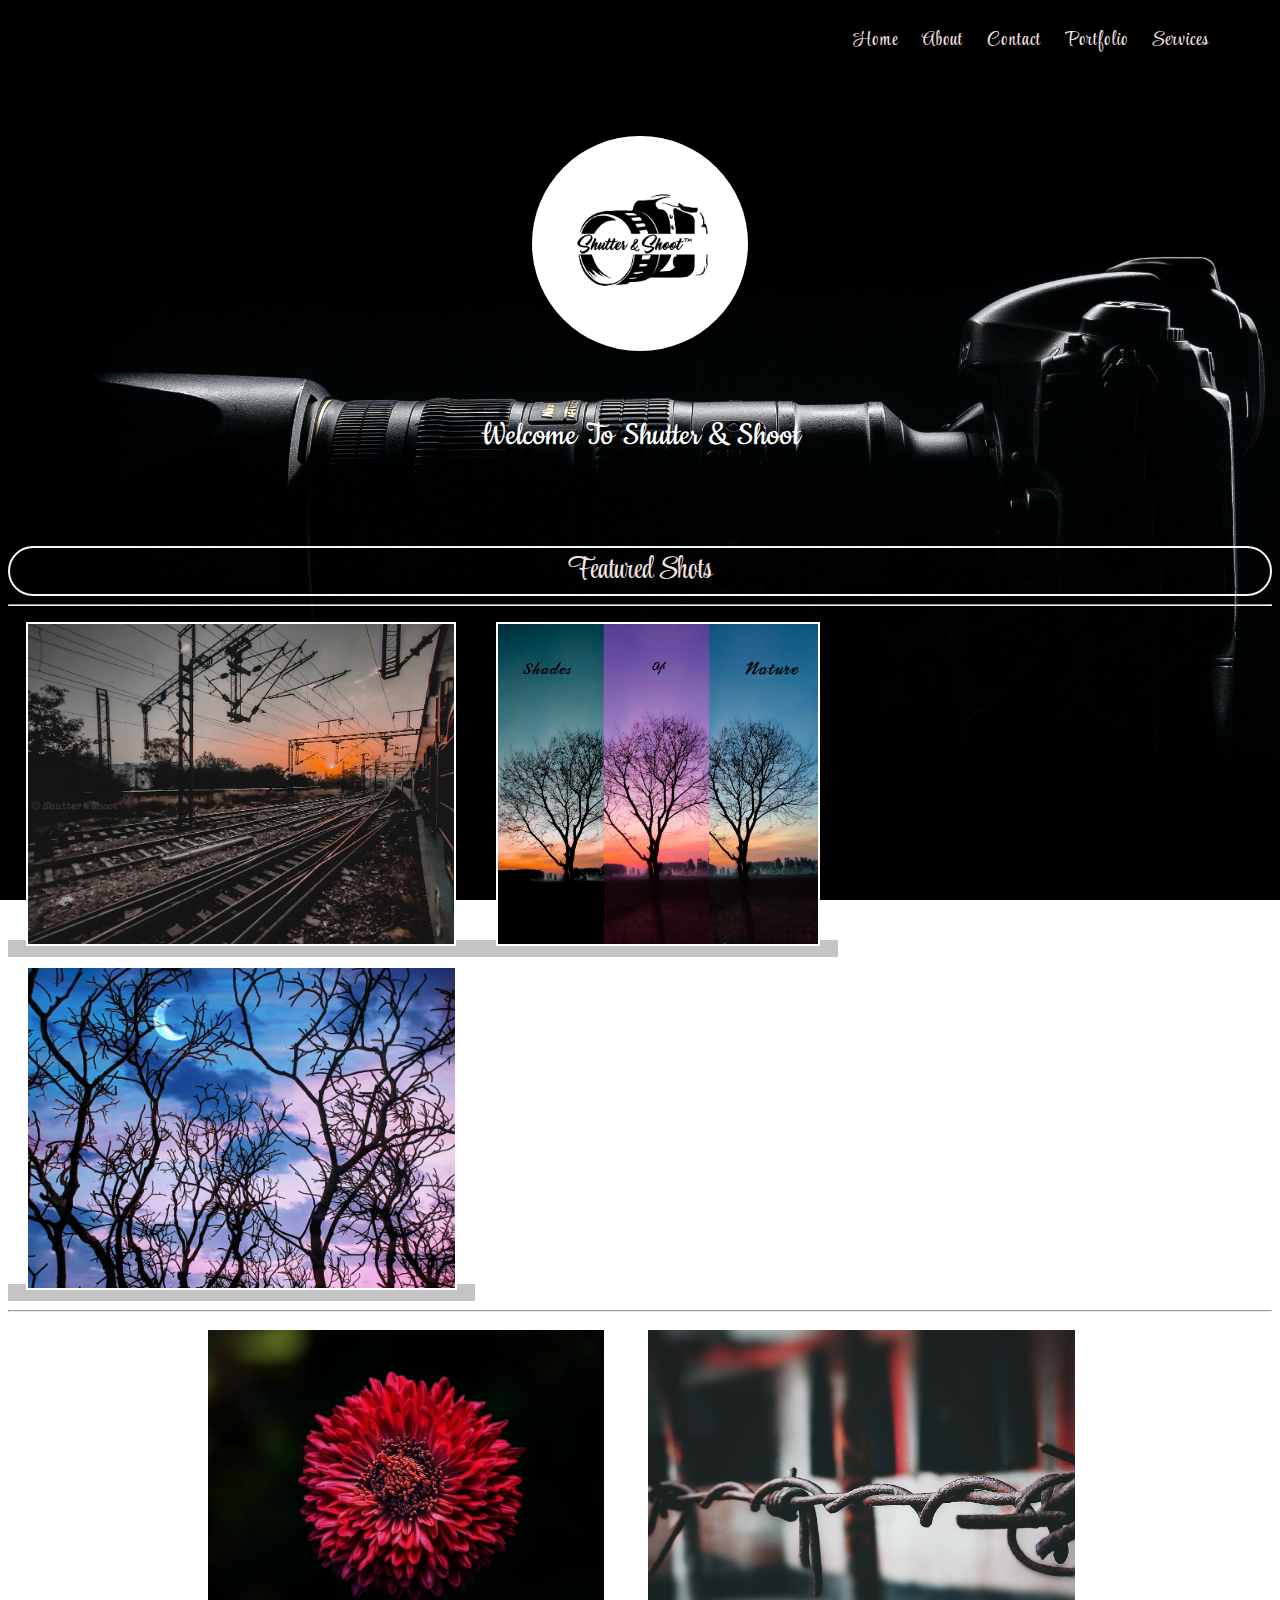
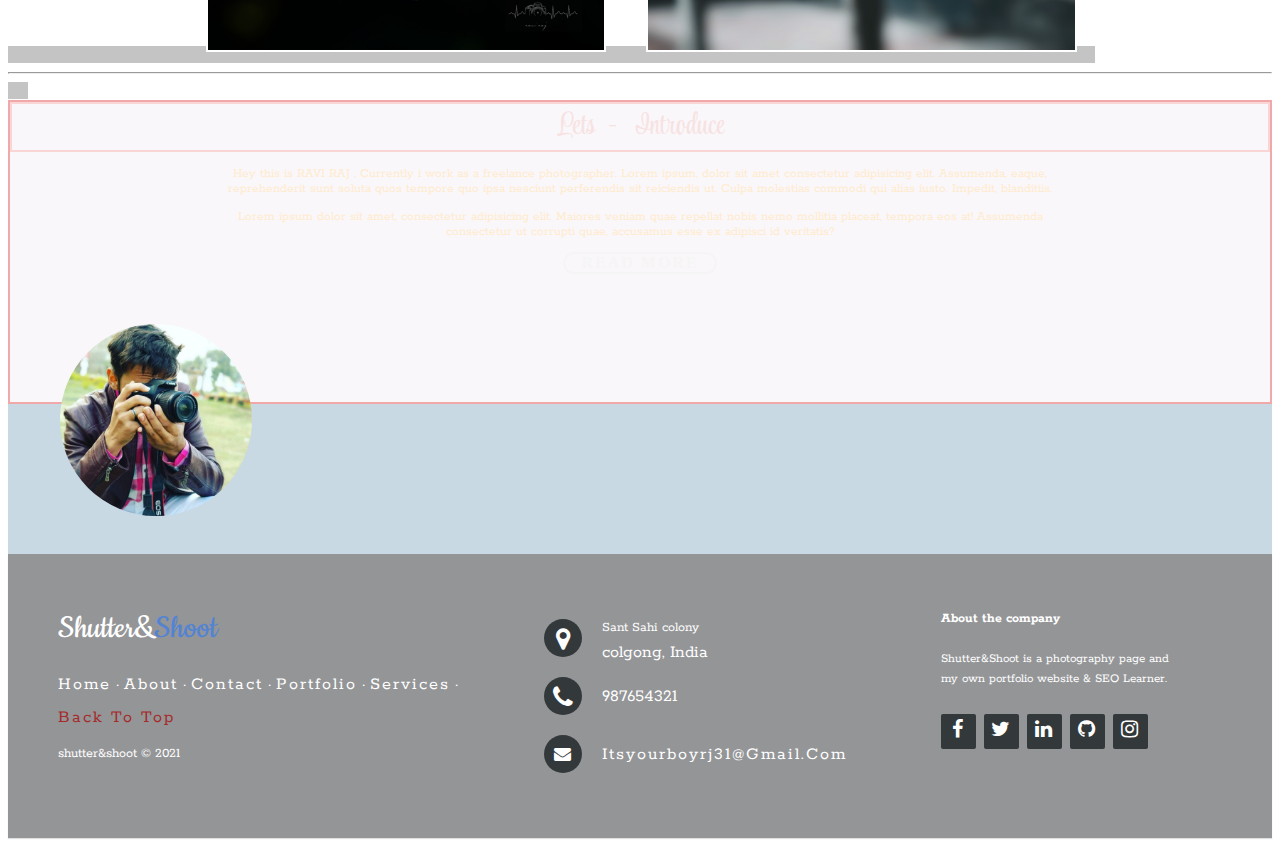
<file: index.html>
<!DOCTYPE html>
<html lang="en">

<head>
  <meta charset="UTF-8" />
  <meta http-equiv="X-UA-Compatible" content="IE=edge" />
  <meta name="viewport" content="width=device-width, initial-scale=1.0" />
  <title>Shutter&Shoot</title>
  <link rel="stylesheet" href="https://maxcdn.bootstrapcdn.com/font-awesome/4.3.0/css/font-awesome.min.css" />
  <link rel="stylesheet" href="https://fortawesome.github.io/Font-Awesome/assets/font-awesome/css/font-awesome.css" />
  <link rel="preconnect" href="https://fonts.gstatic.com" />
  <link href="https://fonts.googleapis.com/css2?family=Rokkitt:wght@200&display=swap" rel="stylesheet" />
  <link href="https://fonts.googleapis.com/css?family=Cookie" rel="stylesheet" type="text/css" />
  <link href="https://fonts.googleapis.com/css2?family=Style+Script&display=swap" rel="stylesheet">
  <link rel="stylesheet" href="css/style.css" />
  <link rel="stylesheet" href="css/footer.css" />
  <link rel="stylesheet" href="css/mobile.css" />
</head>

<body>
  <div class="navigation">
    <header id="header">
      -->
      <button class="nav-toggle">
        <span class="hamburger"></span>
      </button>
      <nav class="nav" id="navbar">
        <div class="navigationbar"></div>
        <ul class="nav_list" id="navlinkitems">
          <li class="nav_item">
            <a href="/index.html" class="nav_link" id="home">Home</a>
          </li>
          <li class="nav_item">
            <a href="/about.html" class="nav_link" id="about">About</a>
          </li>
          <li class="nav_item">
            <a href="/contact.html" class="nav_link" id="contact">Contact</a>
          </li>
          <li class="nav_item">
            <a href="/portfolio.html" class="nav_link" id="portfolio">Portfolio</a>
          </li>
          <li class="nav_item">
            <a href="#" class="nav_link" id="services">Services</a>
          </li>
        </ul>

      </nav>
    </header>
  </div>

  <div class="class">
    <a href="index.html" id="logo">
      <img src="/img/img-logo.jpg" alt="logo" />
    </a>
    <h5>Welcome To Shutter & Shoot</h5>
  </div>

  <div class="rj"></div>
  <div class="rj2">
    <span>
      <h4>Featured Shots</h4>
    </span>
    <hr />
    <span>
      <img src="/img/img5.jpg" alt="train sunset shot" />
      <img src="/img/img7.jpg" alt="landscape" />
      <img src="/img/img6.jpg" alt="sunset" />
    </span>
    <hr />
    <span class="pic">
      <img src="/img/img9.png" alt="macro shot" />
      <img src="/img/img10.jpg" alt="macro shot wire" />
      <hr />
    </span>
  </div>
  <div class="rj3">
    <span>
      <h2>Lets &nbsp;- &nbsp; Introduce</h2>
    </span>
    <span>
      <p>
        Hey this is RAVI RAJ . Currently i work as a freelance photographer.
        Lorem ipsum, dolor sit amet consectetur adipisicing elit. Assumenda,
        eaque, reprehenderit sunt soluta quos tempore quo ipsa nesciunt
        perferendis sit reiciendis ut. Culpa molestias commodi qui alias
        iusto. Impedit, blanditiis.
      </p>
      <p>
        Lorem ipsum dolor sit amet, consectetur adipisicing elit. Maiores
        veniam quae repellat nobis nemo mollitia placeat, tempora eos at!
        Assumenda consectetur ut corrupti quae, accusamus esse ex adipisci id
        veritatis?
      </p>
      <a href="/about.html">
        <h4>READ MORE</h4>
      </a>
    </span>
    <img src="/img/img-about.jpg" alt="admin image" />
  </div>
  <div class="rj4"></div>
  <div class="main"></div>
  <footer class="footer-distributed">
    <div class="footer-left">
      <h3>Shutter&<span>Shoot</span></h3>

      <p class="footer-links">
        <a href="/index.html">Home</a>
        ·
        <a href="/about.html">About</a>
        ·
        <a href="/contact.html">Contact</a>
        ·
        <a href="/portfolio.html">Portfolio</a>
        ·
        <a href="/services.html">Services</a>
        ·
        <a href="#" style="color: brown">Back To Top</a>
      </p>

      <p class="footer-company-name" style="color: white">
        shutter&shoot &copy; 2021
      </p>
    </div>

    <div class="footer-center">
      <div>
        <i class="fa fa-map-marker"></i>
        <p><span>Sant Sahi colony</span> colgong, India</p>
      </div>

      <div>
        <i class="fa fa-phone"></i>
        <p>987654321</p>
      </div>

      <div>
        <i class="fa fa-envelope"></i>
        <p>
          <a href="mailto:itsyourboyrj@gmail.com" style="color: white">itsyourboyrj31@gmail.com</a>
        </p>
      </div>
    </div>

    <div class="footer-right">
      <p class="footer-company-about" style="color: white">
        <span>About the company</span>
        Shutter&Shoot is a photography page and my own portfolio website &amp;
        SEO Learner.
      </p>

      <div class="footer-icons">
        <a href="https://www.facebook.com/rj.ravi.3572/"><i class="fa fa-facebook"></i></a>
        <a href="/twitter.com"><i class="fa fa-twitter"></i></a>
        <a href="https://www.linkedin.com/in/ravi-raj-48872b1b7/"><i class="fa fa-linkedin"></i></a>
        <a href="https://github.com/itsyourboyrj"><i class="fa fa-github"></i></a>
        <a href="https://www.instagram.com/its.ur.boy.rj/"><i class="fa fa-instagram"></i></a>
      </div>
    </div>
  </footer>
</body>

</html>
</file>
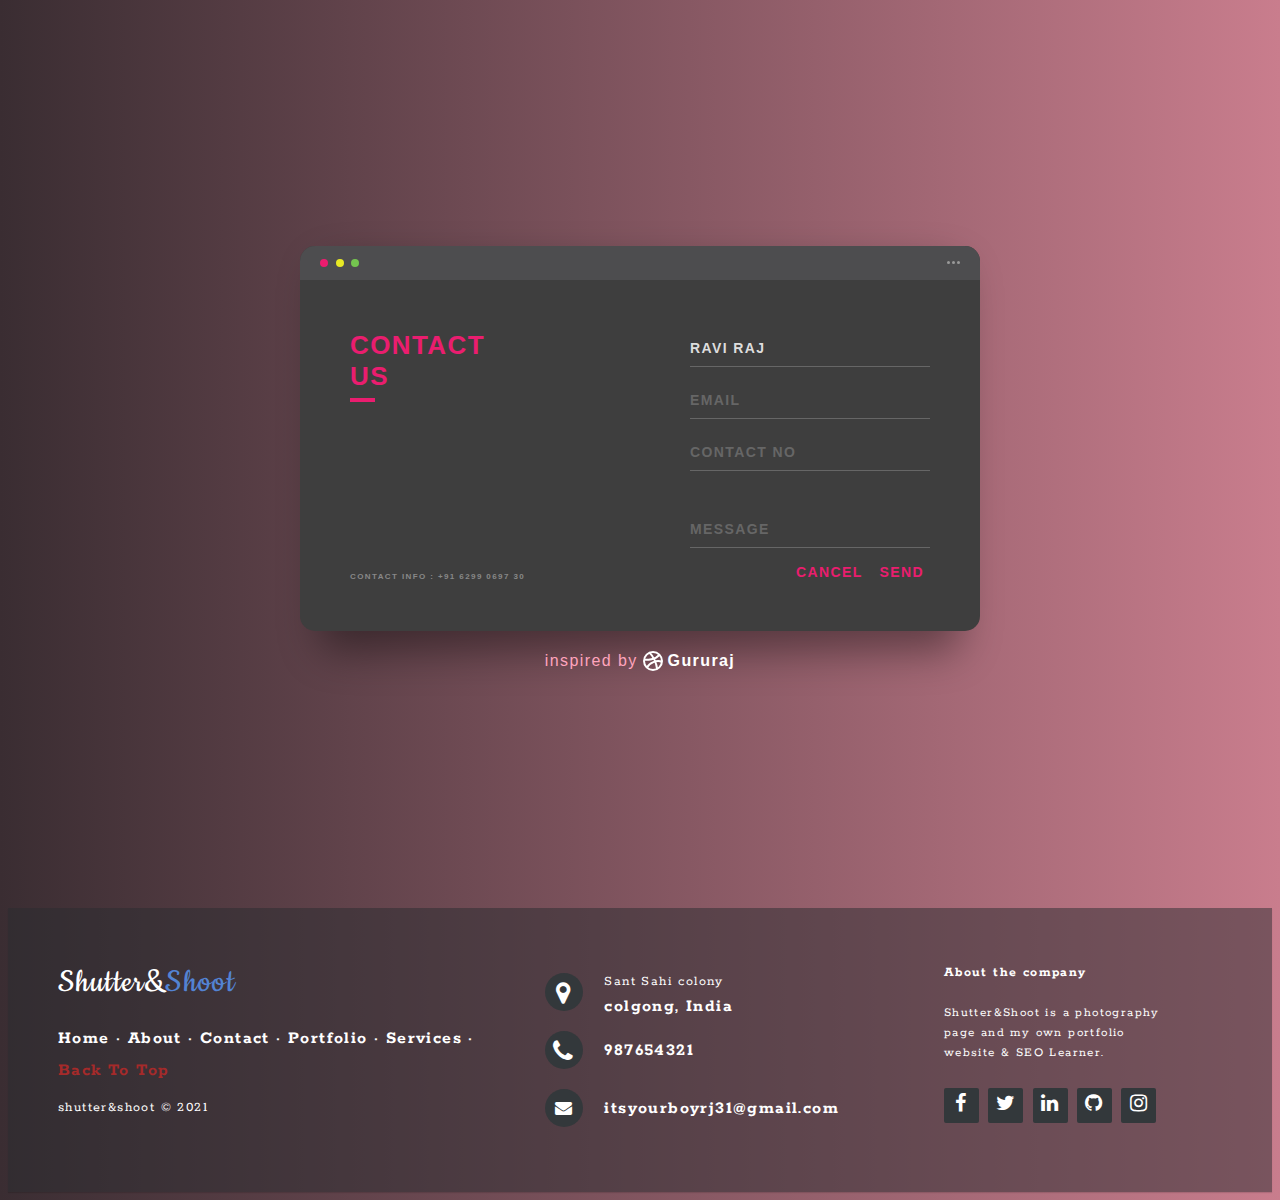
<file: contact.html>
<!DOCTYPE html>
<html lang="en">

<head>
    <meta charset="UTF-8">
    <meta http-equiv="X-UA-Compatible" content="IE=edge">
    <meta name="viewport" content="width=device-width, initial-scale=1.0">
    <link rel="stylesheet" href="css/contact.css">
    <link rel="stylesheet" href="css/footer.css">
    <link rel="stylesheet" href="https://maxcdn.bootstrapcdn.com/font-awesome/4.2.0/css/font-awesome.min.css">
    <link rel="preconnect" href="https://fonts.gstatic.com">
    <link href="https://fonts.googleapis.com/css2?family=Rokkitt:wght@200&display=swap" rel="stylesheet">
    <link href="https://fonts.googleapis.com/css?family=Cookie" rel="stylesheet" type="text/css">
    <title>contact</title>
</head>

<body>
    <!-- data-netlify="true" -->
    <form name="contact" action="contact.php" method="POST">
        <div class="background">
            <div class="container">
                <div class="screen">
                    <div class="screen-header">
                        <div class="screen-header-left">
                            <div class="screen-header-button close"></div>
                            <div class="screen-header-button maximize"></div>
                            <div class="screen-header-button minimize"></div>
                        </div>
                        <div class="screen-header-right">
                            <div class="screen-header-ellipsis"></div>
                            <div class="screen-header-ellipsis"></div>
                            <div class="screen-header-ellipsis"></div>
                        </div>
                    </div>

                    <div class="screen-body">
                        <div class="screen-body-item left">
                            <div class="app-title">
                                <span>CONTACT</span>
                                <span>US</span>
                            </div>
                            <div class="app-contact">CONTACT INFO : +91 6299 0697 30</div>
                        </div>
                        <div class="screen-body-item">
                            <div class="app-form">
                                <div class="app-form-group">
                                    <input class="app-form-control" type="text" name="name" placeholder="NAME"
                                        value="Ravi Raj">
                                </div>
                                <div class="app-form-group">
                                    <input class="app-form-control" type="email" name="emailadd" placeholder="EMAIL">
                                </div>
                                <div class="app-form-group">
                                    <input class="app-form-control" type="number" name="number"
                                        placeholder="CONTACT NO">
                                </div>
                                <div class="app-form-group message">
                                    <input class="app-form-control" type="text" name="message" placeholder="MESSAGE">
                                </div>
                                <div class="app-form-group buttons">
                                    <button class="app-form-button">CANCEL</button>
                                    <button class="app-form-button">SEND</button>
                                </div>
                            </div>
                        </div>
                    </div>
    </form>
    </div>
    <div class="credits">
        inspired by
        <a class="credits-link" href="https://dribbble.com/shots/2666271-Contact" target="_blank">
            <svg class="dribbble" viewBox="0 0 200 200">
                <g stroke="#ffffff" fill="none">
                    <circle cx="100" cy="100" r="90" stroke-width="20"></circle>
                    <path d="M62.737004,13.7923523 C105.08055,51.0454853 135.018754,126.906957 141.768278,182.963345"
                        stroke-width="20"></path>
                    <path d="M10.3787186,87.7261455 C41.7092324,90.9577894 125.850356,86.5317271 163.474536,38.7920951"
                        stroke-width="20"></path>
                    <path d="M41.3611549,163.928627 C62.9207607,117.659048 137.020642,86.7137169 189.041451,107.858103"
                        stroke-width="20"></path>
                </g>
            </svg>
            Gururaj
        </a>
    </div>
    </div>
    </div>

    <!-- footer starts from here -->
    <div class="main"></div>
    <footer class="footer-distributed">

        <div class="footer-left">

            <h3>Shutter&<span>Shoot</span></h3>

            <p class="footer-links">
                <a href="/index.html">Home</a>
                ·
                <a href="/about.html">About</a>
                ·
                <a href="/contact.html">Contact</a>
                ·
                <a href="/portfolio.html">Portfolio</a>
                ·
                <a href="/services.html">Services</a>
                ·
                <a href="#" style="color: brown;">Back To Top</a>
            </p>
            <p class="footer-company-name" style="color: white;">shutter&shoot &copy; 2021</p>
        </div>

        <div class="footer-center">

            <div>
                <i class="fa fa-map-marker"></i>
                <p><span>Sant Sahi colony</span> colgong, India</p>
            </div>

            <div>
                <i class="fa fa-phone"></i>
                <p>987654321</p>
            </div>

            <div>
                <i class="fa fa-envelope"></i>
                <p><a href="mailto:itsyourboyrj@gmail.com" style="color: white;">itsyourboyrj31@gmail.com</a></p>
            </div>

        </div>

        <div class="footer-right">

            <p class="footer-company-about" style="color: white;">
                <span>About the company</span>
                Shutter&Shoot is a photography page and my own portfolio website &amp; SEO Learner.
            </p>

            <div class="footer-icons">

                <a href="https://www.facebook.com/rj.ravi.3572/"><i class="fa fa-facebook"></i></a>
                <a href="/twitter.com"><i class="fa fa-twitter"></i></a>
                <a href="https://www.linkedin.com/in/ravi-raj-48872b1b7/"><i class="fa fa-linkedin"></i></a>
                <a href="https://github.com/itsyourboyrj"><i class="fa fa-github"></i></a>
                <a href="https://www.instagram.com/its.ur.boy.rj/"><i class="fa fa-instagram"></i></a>

            </div>

        </div>

    </footer>
    <!-- footer ends here -->

</body>

</html>
</file>
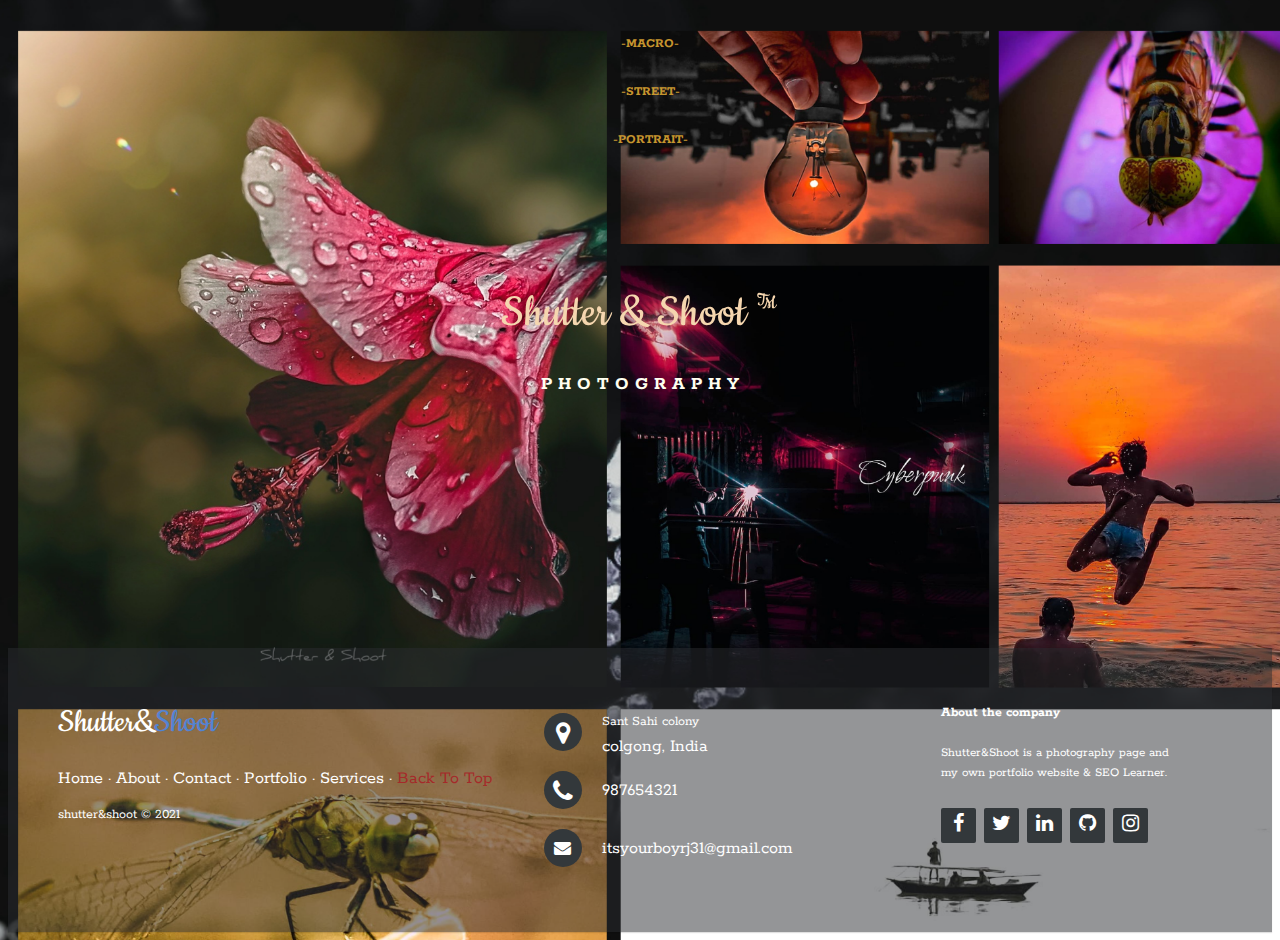
<file: portfolio.html>
<!DOCTYPE html>
<html lang="en">

<head>
    <meta charset="UTF-8">
    <meta http-equiv="X-UA-Compatible" content="IE=edge">
    <meta name="viewport" content="width=device-width, initial-scale=1.0">
    <link rel="stylesheet" href="https://maxcdn.bootstrapcdn.com/font-awesome/4.2.0/css/font-awesome.min.css">
    <link rel="preconnect" href="https://fonts.gstatic.com">
    <link href="https://fonts.googleapis.com/css2?family=Rokkitt:wght@200&display=swap" rel="stylesheet">
    <link href="https://fonts.googleapis.com/css?family=Cookie" rel="stylesheet" type="text/css">
    <link rel="stylesheet" href="css/footer.css">
    <link rel="stylesheet" href="css/portfolio.css">
    <title>PORTFOLIO</title>
</head>

<body>
    <div class="btn">
        <button class="button"> <a target="_blank" href="MACRO.html"><b>-MACRO-</b></a></button>
        <button class="button"> <a target="_blank" href="STREET.html"><b>-STREET-</b></a></button>
        <button class="button"> <a target="_blank" href="Portrait.html"><b>-PORTRAIT-</b></a></button>
        <h1> Shutter & Shoot &trade; </h1>
        <h3>P H O T O G R A P H Y</h3>
    </div>
    <!-- <div class="logo"><h1>SHUTTER & SHOOT</h1></div> -->
    <!-- footer starts from here -->
    <div class="main"></div>
    <footer class="footer-distributed">

        <div class="footer-left">

            <h3>Shutter&<span>Shoot</span></h3>

            <p class="footer-links">
                <a href="/index.html">Home</a>
                ·
                <a href="/about.html">About</a>
                ·
                <a href="/contact.html">Contact</a>
                ·
                <a href="/portfolio.html">Portfolio</a>
                ·
                <a href="/services.html">Services</a>
                ·
                <a href="#" style="color: brown;">Back To Top</a>
            </p>
            <p class="footer-company-name" style="color: white;">shutter&shoot &copy; 2021</p>
        </div>

        <div class="footer-center">

            <div>
                <i class="fa fa-map-marker"></i>
                <p><span>Sant Sahi colony</span> colgong, India</p>
            </div>

            <div>
                <i class="fa fa-phone"></i>
                <p>987654321</p>
            </div>

            <div>
                <i class="fa fa-envelope"></i>
                <p><a href="mailto:itsyourboyrj@gmail.com" style="color: white;">itsyourboyrj31@gmail.com</a></p>
            </div>

        </div>

        <div class="footer-right">

            <p class="footer-company-about" style="color: white;">
                <span>About the company</span>
                Shutter&Shoot is a photography page and my own portfolio website &amp; SEO Learner.
            </p>

            <div class="footer-icons">

                <a href="https://www.facebook.com/rj.ravi.3572/"><i class="fa fa-facebook"></i></a>
                <a href="/twitter.com"><i class="fa fa-twitter"></i></a>
                <a href="https://www.linkedin.com/in/ravi-raj-48872b1b7/"><i class="fa fa-linkedin"></i></a>
                <a href="https://github.com/itsyourboyrj"><i class="fa fa-github"></i></a>
                <a href="https://www.instagram.com/its.ur.boy.rj/"><i class="fa fa-instagram"></i></a>

            </div>

        </div>

    </footer>
    <!-- footer ends here -->
</body>

</html>
</file>
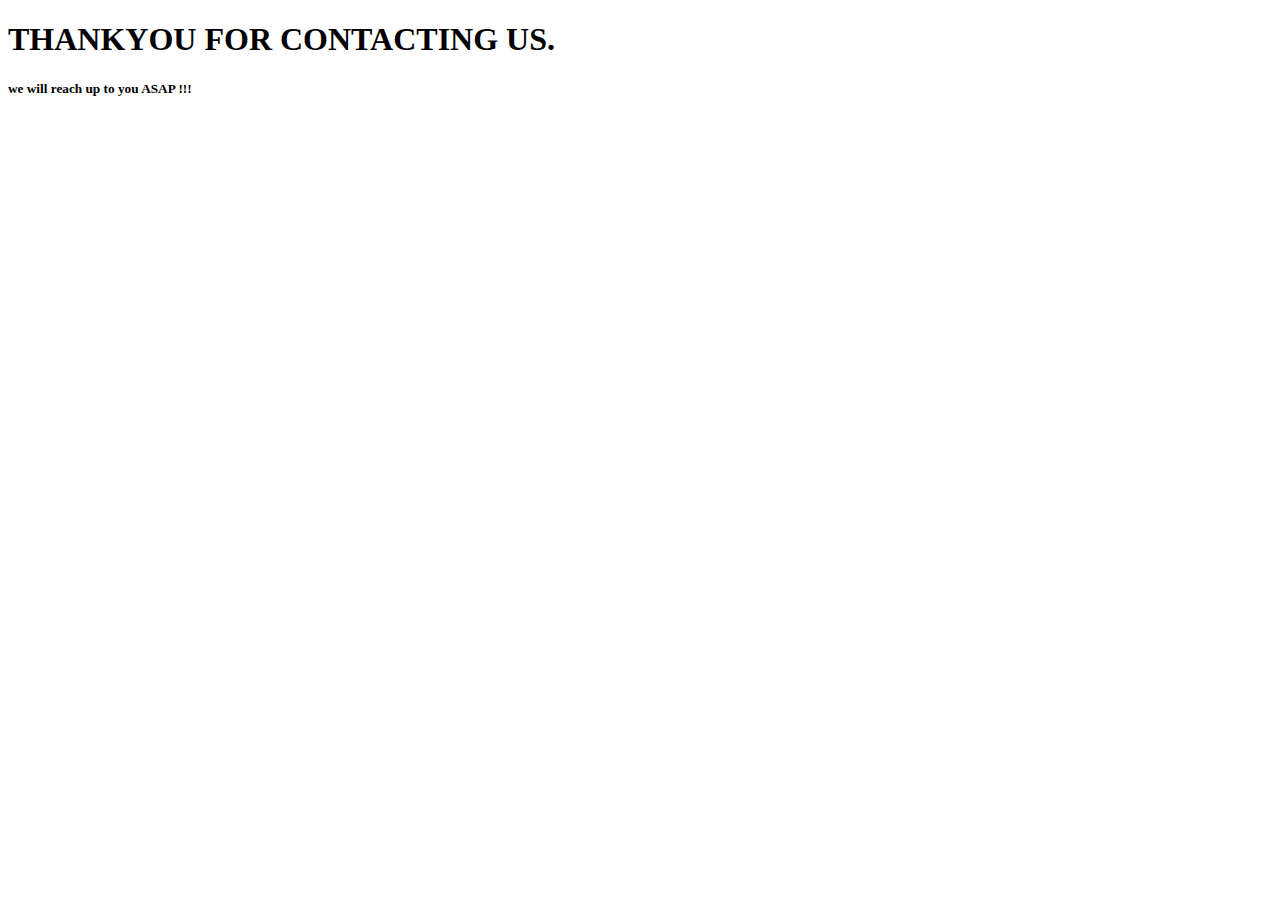
<file: thankyou.html>
<!DOCTYPE html>
<html lang="en">

<head>
    <meta charset="UTF-8">
    <meta http-equiv="X-UA-Compatible" content="IE=edge">
    <meta name="viewport" content="width=device-width, initial-scale=1.0">
    <title>THANKYOU</title>
</head>

<body>
    <h1>THANKYOU FOR CONTACTING US.</h1>
    <h5>we will reach up to you ASAP !!!</h5>
</body>

</html>
</file>
<file: css/style.css>
.rj2 {
  height: 1000px;
  /* background: url('/img/img2.jpg'); */
  background-color: rgba(0, 0, 0, 0.233);
  color: brown;
  background-position: center;
  background-repeat: no-repeat;
  background-size: 1500px 1000px;
  display: inline;
}

.rj2 span h4 {
  font-family: "Style Script", cursive;
  font-size: 30px;
  font-weight: lighter;
  color: rgb(247, 226, 226);
  padding: auto;
  text-align: center;
  border: 2px solid whitesmoke;
  width: auto;
  border-radius: 50px;
  margin: auto;
}
.rj2 img {
  height: 20em;
  margin-right: 20px;
  margin-left: 20px;
  margin-top: 10px;
  outline: 2px solid white;
  margin-bottom: 10px;
}
.pic {
  margin-right: 20px;
  margin-left: 180px;
}
.pic img8 {
  height: 400px;
  width: 800px;
  margin-right: 20px;
  margin-left: 400px;
}

.rj3 {
  height: 300px;
  padding: auto;
  background-color: rgba(216, 191, 216, 0.123);
  display: ruby-base;
  border: 2px solid rgb(241, 168, 168);
}
.rj3 span h2 {
  font-family: "Style Script", cursive;
  font-size: 30px;
  font-weight: lighter;
  color: rgb(247, 226, 226);
  /* padding: auto; */
  text-align: center;
  border: 2px solid rgb(250, 213, 213);
  width: auto;
  margin: auto;
}

.rj3 img {
  padding: 50px;
  height: 12em;
  width: 12em;
  border-radius: 50%;
}
.rj3 p {
  font-family: "Rokkitt", serif;
  font-size: smaller;
  text-align: center;
  margin-left: 200px;
  margin-right: 200px;
  color: blanchedalmond;
}
.rj3 a {
  text-decoration: none;
  color: whitesmoke;
}
.rj3 a:hover {
  color: rgb(211, 161, 161);
}
.rj3 span h4 {
  text-align: center;
  border: 2px solid whitesmoke;
  width: 150px;
  border-radius: 50px;
  margin: auto;
}
.rj4 {
  height: 150px;
  background-color: rgba(0, 77, 128, 0.212);
}
body {
  background: url("/img/img1.jpg");
  background-repeat: no-repeat;
  background-attachment: fixed;
  background-size: cover;
}

.nav {
  height: 5rem;
  width: 100%;
  display: block;
  justify-content: flex-start;
  z-index: 10;
  font-weight: 300;
  transition: 0.2s ease-in-out;
  position: relative;
}

.nav_list {
  list-style: none;
  display: flex;
  justify-content: flex-end;
  margin-left: 55vh;
  margin-top: -49px;
  padding: 0vh 4vw;
}
.nav_link {
  text-decoration: none;
  margin-right: 50px;
  position: relative;
  font-family: "Style Script", cursive;
  font-size: 20px;
  padding: 16px 0;
  margin: 0 12px;
  letter-spacing: 1px;
  line-height: 16px;
  transition: color 0.1s, background-color 0.1s, padding 0.2s ease-in;
  color: rgb(247, 226, 226);
}

.nav-toggle {
  display: none;
}

.nav_link::before {
  content: "";
  display: block;
  position: absolute;
  bottom: 3px;
  left: 0;
  height: 3px;
  width: 100%;
  background-color: rgb(255, 210, 8);
  transform-origin: right top;
  transform: scale(0, 1);
  transition: color 0.1s, transform 0.2s ease-out;
}

.nav_link:active::before {
  background-color: rgb(211, 161, 161);
}
.nav_link:hover::before,
.nav_link:focus::before {
  transform-origin: left top;
  transform: scale(1, 1);
}

.navigationbar {
  padding: 3vh 5vw;
  text-align: center;
  display: flex;
  align-items: center;
  color: rgb(238, 217, 217);
  text-transform: uppercase;
  width: 25rem;
  font-family: "Rokkitt", serif;
  font-weight: 800;
}

a {
  text-decoration: none;
  color: whitesmoke;
}

@media (max-width: 800 px) {
  .nav {
    display: flex;
    justify-content: center;
    position: fixed;
    top: 0;
    bottom: 0;
    left: 0;
    right: 0;
    z-index: 100;
    transform: translateY(100%);
    transition: transform 250ms cubic-bezier(0.5, 0, 0.5, 1);
    height: 100vh;
  }
  .nav_list {
    list-style: none;
    display: flex;
    height: 100%;
    flex-direction: column;
    justify-content: space-evenly;
    text-align: center;
    margin: 0;
    padding: 135px;
    background-color: #111;
    width: 100%;
  }
}
.class {
  margin: auto;
  padding: 30px;
  color: rgb(255, 255, 255);
  text-align: center;
  word-spacing: 2px;
  text-shadow: red;
  direction: ltr;
  font-family: monospace;
  font-style: italic;
  font-size: 1.4vw;
}

.class img {
  height: 12em;
  width: 12em;
  border-radius: 50%;
}
.class h5 {
  font: normal 36px "Cookie", cursive;
}

a {
  text-decoration: none;
  text-transform: capitalize;
  letter-spacing: 2px;
  color: rgb(0, 0, 0);
}
</file>
<file: css/footer.css>
.footer-distributed{
    background-color: #292c2f80;
    box-shadow: 0 1px 1px 0 rgba(0, 0, 0, 0.12);
    box-sizing: border-box;
    width: 100%;
    text-align: left;
    font-family: 'Rokkitt', serif;
    font-size: large;
    padding: 55px 50px;
    /* margin-top: 0; */
   }
    
   .footer-distributed .footer-left,
   .footer-distributed .footer-center,
   .footer-distributed .footer-right{
    display: inline-block;
    vertical-align: top;
   }
    
   .footer-distributed .footer-left{
    width: 40%;
   }
    
   .footer-distributed h3{
    color:  #ffffff;
    font: normal 36px 'Cookie', cursive;
    margin: 0;
   }
    
   .footer-distributed h3 span{
    color:  #5383d3;
   }
    
    
   .footer-distributed .footer-links{
    color:  #ffffff;
    margin: 20px 0 12px;
    padding: 0;
   }
    
   .footer-distributed .footer-links a{
    display:inline-block;
    line-height: 1.8;
    text-decoration: none;
    color:  inherit;
   }
    
   .footer-distributed .footer-company-name{
    color:  #8f9296;
    font-size: 14px;
    font-weight: normal;
    margin: 0;
   }
    
    
   .footer-distributed .footer-center{
    width: 35%;
   }
    
   .footer-distributed .footer-center i{
    background-color:  #33383b;
    color: #ffffff;
    font-size: 25px;
    width: 38px;
    height: 38px;
    border-radius: 50%;
    text-align: center;
    line-height: 42px;
    margin: 10px 15px;
    vertical-align: middle;
   }
    
   .footer-distributed .footer-center i.fa-envelope{
    font-size: 17px;
    line-height: 38px;
   }
    
   .footer-distributed .footer-center p{
    display: inline-block;
    color: #ffffff;
    vertical-align: middle;
    margin:0;
   }
    
   .footer-distributed .footer-center p span{
    display:block;
    font-weight: normal;
    font-size:14px;
    line-height:2;
   }
    
   .footer-distributed .footer-center p a{
    color:  #5383d3;
    text-decoration: none;;
   }
    
   .footer-distributed .footer-right{
    width: 20%;
   }
    
   .footer-distributed .footer-company-about{
    line-height: 20px;
    color:  #92999f;
    font-size: 13px;
    font-weight: normal;
    margin: 0;
   }
    
   .footer-distributed .footer-company-about span{
    display: block;
    color:  #ffffff;
    font-size: 14px;
    font-weight: bold;
    margin-bottom: 20px;
   }
    
   .footer-distributed .footer-icons{
    margin-top: 25px;
   }
    
   .footer-distributed .footer-icons a{
    display: inline-block;
    width: 35px;
    height: 35px;
    cursor: pointer;
    background-color:  #33383b;
    border-radius: 2px;
    
    font-size: 20px;
    color: #ffffff;
    text-align: center;
    line-height: 35px;
    
    margin-right: 3px;
    margin-bottom: 5px;
   }
   .site{
       color: whitesmoke;
   }
    
    
   @media (max-width: 880px) {
    
    .footer-distributed{
    font: bold 14px sans-serif;
    
    }
    
    .footer-distributed .footer-left,
    .footer-distributed .footer-center,
    .footer-distributed .footer-right{
    display: block;
    width: 100%;
    margin-bottom: 40px;
    text-align: center;
    }
    
    .footer-distributed .footer-center i{
    margin-left: 0;
    }
    .main {
    line-height: normal;
    font-size: auto;
    }
   
   }
</file>
<file: css/mobile.css>
@media screen and (max-width:1200px) {
    .nav {
        flex-direction: column;
        margin-bottom: 10px;
        font-size: xx-small;
    }
    .class {
        flex-direction: column;
        text-align: center;
    }
    .class {
        flex-direction: column;
        font-size: 14px;
    }
    .rj {
        display: none;
    }
    .rj2{
        flex-direction: column;
    }
    .rj2-img {
        margin-left: auto;
        margin-right: auto;
        width: 70%;
    }
    .rj2 img {
        max-width: 100%;
        height: auto;
        padding: 0px;
        margin-left: 120px;
    }
    .rj3 h2{
        font-size: x-small;
        text-align: center;
        margin-left: auto;
        margin-right: auto;
    }
    .rj3 p {
        text-align: center;
        margin-left: auto;
        margin-right: auto;
    }
}
</file>
<file: css/contact.css>
*, *:before, *:after {
    box-sizing: border-box;
    -webkit-font-smoothing: antialiased;
    -moz-osx-font-smoothing: grayscale;
  }
  
  body {
    background: linear-gradient(to right, #3a2d32 0%, #c97d8d 100%);
    font-size: 12px;
  }
  
  body, button, input {
    font-family: 'Montserrat', sans-serif;
    font-weight: 700;
    letter-spacing: 1.4px;
  }
  
  .background {
    display: flex;
    min-height: 100vh;
  }
  
  .container {
    flex: 0 1 700px;
    margin: auto;
    padding: 10px;
  }
  
  .screen {
    position: relative;
    background: #3e3e3e;
    border-radius: 15px;
  }
  
  .screen:after {
    content: '';
    display: block;
    position: absolute;
    top: 0;
    left: 20px;
    right: 20px;
    bottom: 0;
    border-radius: 15px;
    box-shadow: 0 20px 40px rgba(0, 0, 0, .4);
    z-index: -1;
  }
  
  .screen-header {
    display: flex;
    align-items: center;
    padding: 10px 20px;
    background: #4d4d4f;
    border-top-left-radius: 15px;
    border-top-right-radius: 15px;
  }
  
  .screen-header-left {
    margin-right: auto;
  }
  
  .screen-header-button {
    display: inline-block;
    width: 8px;
    height: 8px;
    margin-right: 3px;
    border-radius: 8px;
    background: white;
  }
  
  .screen-header-button.close {
    background: #ed1c6f;
  }
  
  .screen-header-button.maximize {
    background: #e8e925;
  }
  
  .screen-header-button.minimize {
    background: #74c54f;
  }
  
  .screen-header-right {
    display: flex;
  }
  
  .screen-header-ellipsis {
    width: 3px;
    height: 3px;
    margin-left: 2px;
    border-radius: 8px;
    background: #999;
  }
  
  .screen-body {
    display: flex;
  }
  
  .screen-body-item {
    flex: 1;
    padding: 50px;
  }
  
  .screen-body-item.left {
    display: flex;
    flex-direction: column;
  }
  
  .app-title {
    display: flex;
    flex-direction: column;
    position: relative;
    color: #ea1d6f;
    font-size: 26px;
  }
  
  .app-title:after {
    content: '';
    display: block;
    position: absolute;
    left: 0;
    bottom: -10px;
    width: 25px;
    height: 4px;
    background: #ea1d6f;
  }
  
  .app-contact {
    margin-top: auto;
    font-size: 8px;
    color: #888;
  }
  
  .app-form-group {
    margin-bottom: 15px;
  }
  
  .app-form-group.message {
    margin-top: 40px;
  }
  
  .app-form-group.buttons {
    margin-bottom: 0;
    text-align: right;
  }
  
  .app-form-control {
    width: 100%;
    padding: 10px 0;
    background: none;
    border: none;
    border-bottom: 1px solid #666;
    color: #ddd;
    font-size: 14px;
    text-transform: uppercase;
    outline: none;
    transition: border-color .2s;
  }
  
  .app-form-control::placeholder {
    color: #666;
  }
  
  .app-form-control:focus {
    border-bottom-color: #ddd;
  }
  
  .app-form-button {
    background: none;
    border: none;
    color: #ea1d6f;
    font-size: 14px;
    cursor: pointer;
    outline: none;
  }
  
  .app-form-button:hover {
    color: #b9134f;
  }
  
  .credits {
    display: flex;
    justify-content: center;
    align-items: center;
    margin-top: 20px;
    color: #ffa4bd;
    font-family: 'Roboto Condensed', sans-serif;
    font-size: 16px;
    font-weight: normal;
  }
  
  .credits-link {
    display: flex;
    align-items: center;
    color: #fff;
    font-weight: bold;
    text-decoration: none;
  }
  
  .dribbble {
    width: 20px;
    height: 20px;
    margin: 0 5px;
  }
  
  @media screen and (max-width: 520px) {
    .screen-body {
      flex-direction: column;
    }
  
    .screen-body-item.left {
      margin-bottom: 30px;
    }
  
    .app-title {
      flex-direction: row;
    }
  
    .app-title span {
      margin-right: 12px;
    }
  
    .app-title:after {
      display: none;
    }
  }
  
  @media screen and (max-width: 600px) {
    .screen-body {
      padding: 40px;
    }
  
    .screen-body-item {
      padding: 0;
    }
  }
</file>
<file: css/portfolio.css>
body{
    background: url('/img/img-portfolio.png');
    background-repeat: no-repeat;
    /* background-position: right top; */
    /* background-attachment: fixed; */
    background-size: 1350px 1000px;
    

}
.btn{
    height: 50vw;
    display: list-item;
    padding:auto;
   
   
}
.btn h1{
    text-align: center;
    font: normal 50px 'Cookie', cursive;
    padding-top: 100px;
    color: rgb(245, 214, 175);
    
}
.btn h3{
    text-align: center;
    padding-top: 0;
    color: ivory;
    font-family: 'Rokkitt', 'Lucida Sans', 'Lucida Sans Regular', 'Lucida Grande', 'Lucida Sans Unicode', Geneva, Verdana, sans-serif;
}
 
/* .logo{
    text-align: center;
} */
.button{
    border: none;
    font-family: 'Rokkitt', serif;
    outline: 0;
    display: inline-block;
    margin-top: 23px;
    margin-left: 10px;
    padding: 5px;
    background-color: rgba(180, 22, 22, 0);
    text-align: center;
    cursor: pointer;
    width: 100%;
}
.button a {
    text-decoration: none;
    color: rgba(224, 169, 51, 0.89);
}
.button:hover{
    background-color: rgba(211, 12, 12, 0);
    color: black;
    /* transition: ease-in-out; */
    transform: scale(2);
    text-decoration: none;
}
</file>
